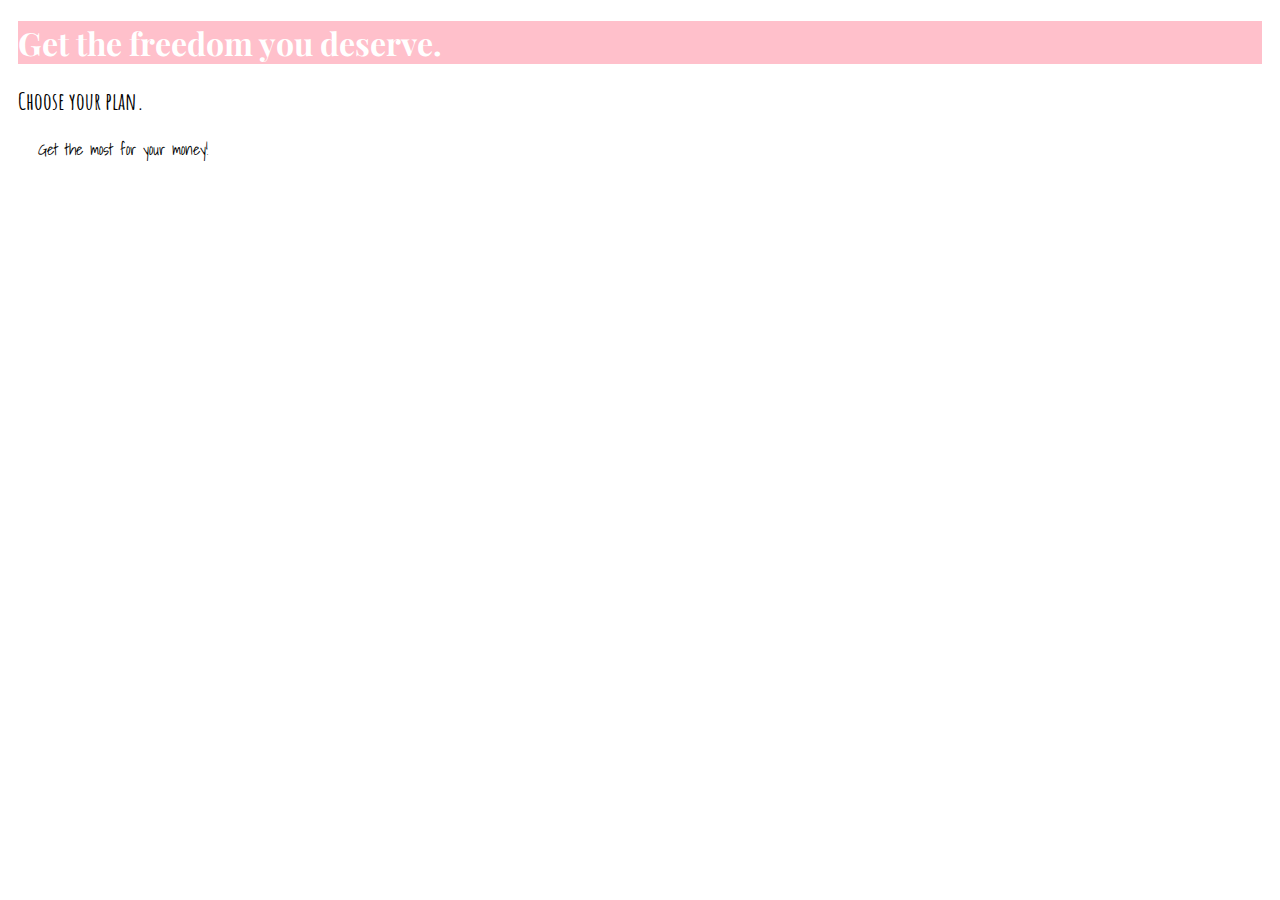
<file: basics-01-understanding-the-course-project-starting-code/index.html>
<!DOCTYPE html>
<html lang="en">

<head>
    <meta charset="UTF-8">
    <meta http-equiv="X-UA-Compatible" content="ie=edge">
    <title>uHost</title>
    <link rel="shortcut icon" href="favicon.png">
    <link href="https://fonts.googleapis.com/css?family=Amatic+SC|Playfair+Display|Shadows+Into+Light" rel="stylesheet">
    <link rel="stylesheet" href="main.css">
</head>

<body>
    <main>
        <section>
            <h1 id="site-title">Get the freedom you deserve.</h1>
        </section>
        <section>
            <h2 class="section-title">Choose your plan.</h2>
            <p>Get the most for your money!</p>
        </section>
    </main>
</body>

</html>
</file>
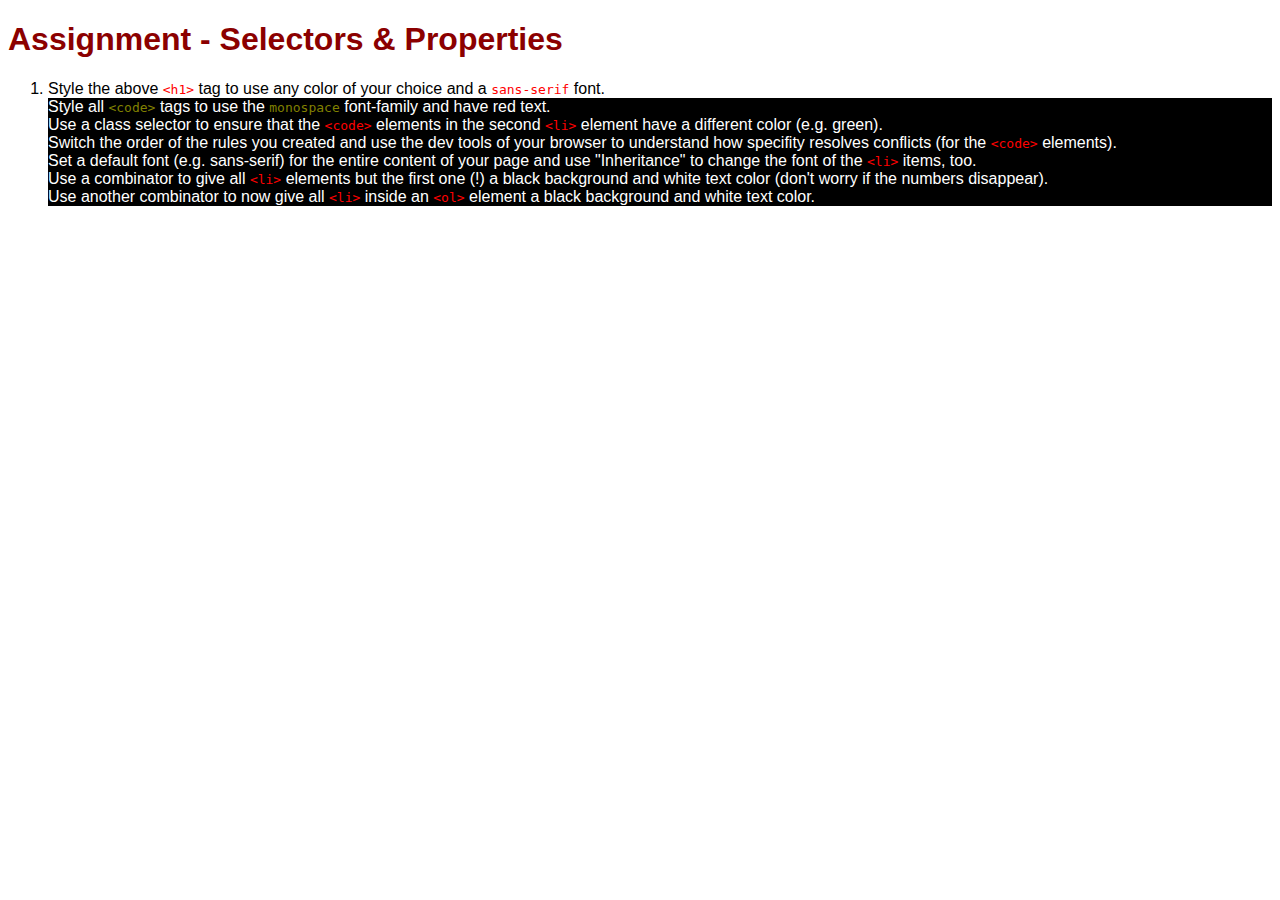
<file: basics-06-assignment-problem/index.html>
<!DOCTYPE html>
<html lang="en">

<head>
    <meta charset="UTF-8">
    <meta name="viewport" content="width=device-width, initial-scale=1.0">
    <meta http-equiv="X-UA-Compatible" content="ie=edge">
    <title>CSS Course</title>
    <link rel="stylesheet" href="main.css">
</head>

<body>
    <h1 id="assignment-instructions">Assignment - Selectors &amp; Properties</h1>
    <ol>
        <li>Style the above <code>&lt;h1&gt;</code> tag to use any color of your choice and a <code>sans-serif</code>
            font.</li>
        <li>Style all <code class="alt-code">&lt;code&gt;</code> tags to use the <code class="alt-code">monospace</code>
            font-family and have red text.</li>
        <li>Use a class selector to ensure that the <code>&lt;code&gt;</code> elements in the second
            <code>&lt;li&gt;</code> element have a different color (e.g. green).</li>
        <li>Switch the order of the rules you created and use the dev tools of your browser to understand how specifity
            resolves conflicts (for the <code>&lt;code&gt;</code> elements).</li>
        <li>Set a default font (e.g. sans-serif) for the entire content of your page and use "Inheritance" to change the
            font of the <code>&lt;li&gt;</code> items, too.</li>
        <li>Use a combinator to give all <code>&lt;li&gt;</code> elements but the first one (!) a black background and
            white text color (don't worry if the numbers disappear).</li>
        <li>Use another combinator to now give all <code>&lt;li&gt;</code> inside an <code>&lt;ol&gt;</code> element a
            black background and white text color.</li>
    </ol>
</body>

</html>
</file>
<file: basics-01-understanding-the-course-project-starting-code/main.css>
/* font-family: 'Shadows Into Light', cursive;
font-family: 'Amatic SC', cursive;
font-family: 'Playfair Display', serif; */

body {
    font-family: 'Shadows Into Light', cursive;
}
main {
    padding: 0 10px;
}

#site-title {
    background-color: pink;
}
    
h1 {
    color: white;
    font-family: 'Playfair Display', serif;
}
.section-title {
    color: black;
    font-family: 'Amatic SC', cursive;

}
p{
    padding-left: 20px;
}
</file>
<file: basics-06-assignment-problem/main.css>
body{
    font-family: sans-serif;
}
#assignment-instructions {
    color: darkred;
}
.alt-code {
    color: olive;
}
code {
    font-family: monospace;
    color: red;
}
ol li + li {
    background-color:black;
    color:white;
}

/* ol > li {
    background-color:black;
    color:white;
} */
</file>
